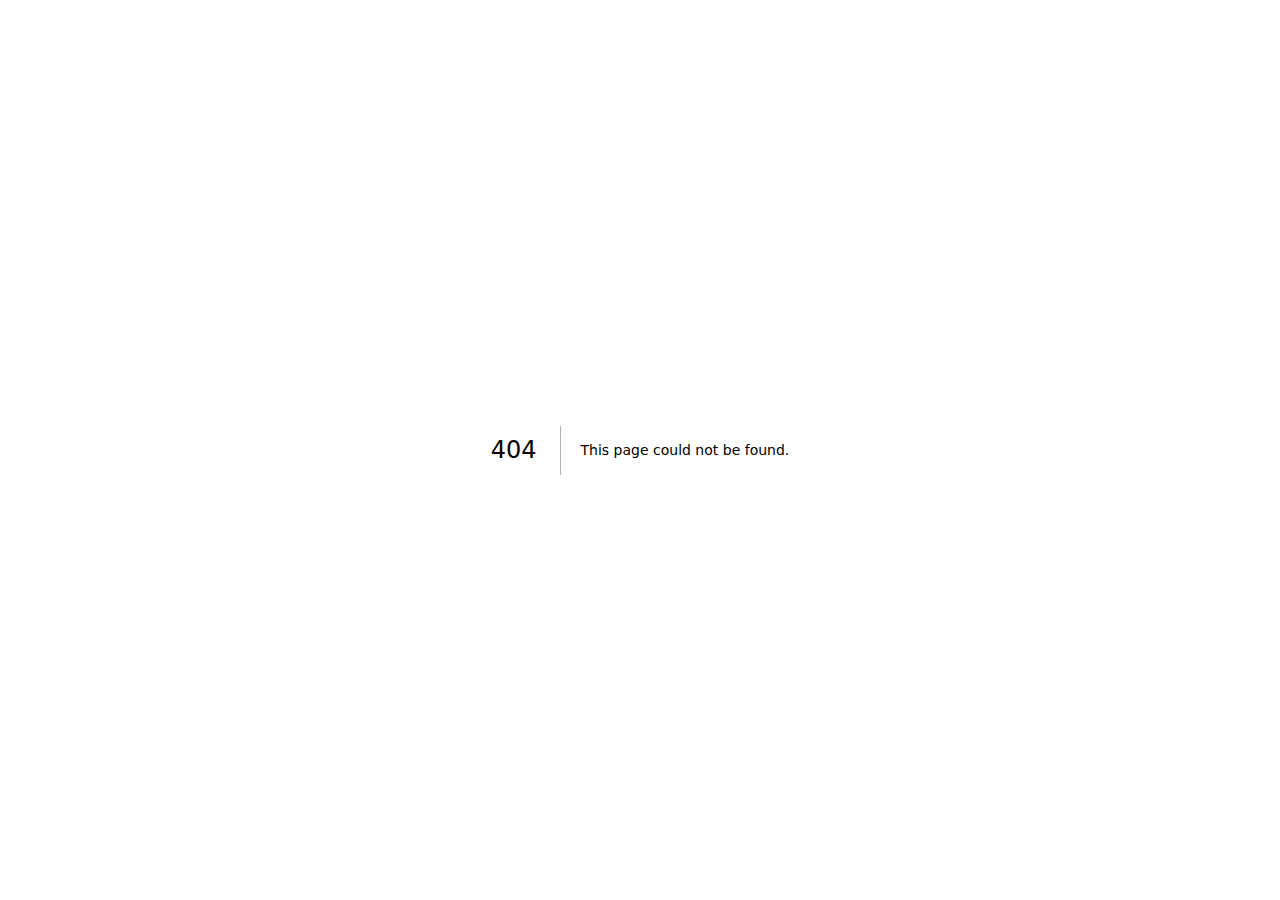
<file: _not-found.html>
<!DOCTYPE html><!--rOb0LxAvZAPVgZt_UvM7a--><html lang="en"><head><meta charSet="utf-8"/><meta name="viewport" content="width=device-width, initial-scale=1"/><link rel="stylesheet" href="/_next/static/chunks/e2a9dd54e64ddb28.css" data-precedence="next"/><link rel="preload" as="script" fetchPriority="low" href="/_next/static/chunks/5bcee453cc4bce6d.js"/><script src="/_next/static/chunks/82abf2d65f5428ae.js" async=""></script><script src="/_next/static/chunks/f2f58a7e93290fbb.js" async=""></script><script src="/_next/static/chunks/045e59273b8f7eaf.js" async=""></script><script src="/_next/static/chunks/turbopack-d401ba778744c7a8.js" async=""></script><script src="/_next/static/chunks/ff1a16fafef87110.js" async=""></script><script src="/_next/static/chunks/d2be314c3ece3fbe.js" async=""></script><meta name="robots" content="noindex"/><meta name="next-size-adjust" content=""/><title>404: This page could not be found.</title><title>UWB Robotics</title><meta name="description" content="UWB Robotics - official website"/><link rel="icon" href="/favicon.ico?favicon.e653a827.ico" sizes="32x32" type="image/x-icon"/><link rel="icon" href="/favicon.ico"/><script src="/_next/static/chunks/a6dad97d9634a72d.js" noModule=""></script></head><body class="geist_a71539c9-module__T19VSG__variable geist_mono_8d43a2aa-module__8Li5zG__variable antialiased"><div hidden=""><!--$--><!--/$--></div><div style="font-family:system-ui,&quot;Segoe UI&quot;,Roboto,Helvetica,Arial,sans-serif,&quot;Apple Color Emoji&quot;,&quot;Segoe UI Emoji&quot;;height:100vh;text-align:center;display:flex;flex-direction:column;align-items:center;justify-content:center"><div><style>body{color:#000;background:#fff;margin:0}.next-error-h1{border-right:1px solid rgba(0,0,0,.3)}@media (prefers-color-scheme:dark){body{color:#fff;background:#000}.next-error-h1{border-right:1px solid rgba(255,255,255,.3)}}</style><h1 class="next-error-h1" style="display:inline-block;margin:0 20px 0 0;padding:0 23px 0 0;font-size:24px;font-weight:500;vertical-align:top;line-height:49px">404</h1><div style="display:inline-block"><h2 style="font-size:14px;font-weight:400;line-height:49px;margin:0">This page could not be found.</h2></div></div></div><!--$--><!--/$--><script src="/_next/static/chunks/5bcee453cc4bce6d.js" id="_R_" async=""></script><script>(self.__next_f=self.__next_f||[]).push([0])</script><script>self.__next_f.push([1,"1:\"$Sreact.fragment\"\n2:I[39756,[\"/_next/static/chunks/ff1a16fafef87110.js\",\"/_next/static/chunks/d2be314c3ece3fbe.js\"],\"default\"]\n3:I[37457,[\"/_next/static/chunks/ff1a16fafef87110.js\",\"/_next/static/chunks/d2be314c3ece3fbe.js\"],\"default\"]\n4:I[97367,[\"/_next/static/chunks/ff1a16fafef87110.js\",\"/_next/static/chunks/d2be314c3ece3fbe.js\"],\"OutletBoundary\"]\n5:\"$Sreact.suspense\"\n7:I[97367,[\"/_next/static/chunks/ff1a16fafef87110.js\",\"/_next/static/chunks/d2be314c3ece3fbe.js\"],\"ViewportBoundary\"]\n9:I[97367,[\"/_next/static/chunks/ff1a16fafef87110.js\",\"/_next/static/chunks/d2be314c3ece3fbe.js\"],\"MetadataBoundary\"]\nb:I[68027,[\"/_next/static/chunks/ff1a16fafef87110.js\",\"/_next/static/chunks/d2be314c3ece3fbe.js\"],\"default\"]\n:HL[\"/_next/static/chunks/e2a9dd54e64ddb28.css\",\"style\"]\n"])</script><script>self.__next_f.push([1,"0:{\"P\":null,\"b\":\"rOb0LxAvZAPVgZt-UvM7a\",\"c\":[\"\",\"_not-found\"],\"q\":\"\",\"i\":false,\"f\":[[[\"\",{\"children\":[\"/_not-found\",{\"children\":[\"__PAGE__\",{}]}]},\"$undefined\",\"$undefined\",true],[[\"$\",\"$1\",\"c\",{\"children\":[[[\"$\",\"link\",\"0\",{\"rel\":\"stylesheet\",\"href\":\"/_next/static/chunks/e2a9dd54e64ddb28.css\",\"precedence\":\"next\",\"crossOrigin\":\"$undefined\",\"nonce\":\"$undefined\"}]],[\"$\",\"html\",null,{\"lang\":\"en\",\"children\":[\"$\",\"body\",null,{\"className\":\"geist_a71539c9-module__T19VSG__variable geist_mono_8d43a2aa-module__8Li5zG__variable antialiased\",\"children\":[\"$\",\"$L2\",null,{\"parallelRouterKey\":\"children\",\"error\":\"$undefined\",\"errorStyles\":\"$undefined\",\"errorScripts\":\"$undefined\",\"template\":[\"$\",\"$L3\",null,{}],\"templateStyles\":\"$undefined\",\"templateScripts\":\"$undefined\",\"notFound\":[[[\"$\",\"title\",null,{\"children\":\"404: This page could not be found.\"}],[\"$\",\"div\",null,{\"style\":{\"fontFamily\":\"system-ui,\\\"Segoe UI\\\",Roboto,Helvetica,Arial,sans-serif,\\\"Apple Color Emoji\\\",\\\"Segoe UI Emoji\\\"\",\"height\":\"100vh\",\"textAlign\":\"center\",\"display\":\"flex\",\"flexDirection\":\"column\",\"alignItems\":\"center\",\"justifyContent\":\"center\"},\"children\":[\"$\",\"div\",null,{\"children\":[[\"$\",\"style\",null,{\"dangerouslySetInnerHTML\":{\"__html\":\"body{color:#000;background:#fff;margin:0}.next-error-h1{border-right:1px solid rgba(0,0,0,.3)}@media (prefers-color-scheme:dark){body{color:#fff;background:#000}.next-error-h1{border-right:1px solid rgba(255,255,255,.3)}}\"}}],[\"$\",\"h1\",null,{\"className\":\"next-error-h1\",\"style\":{\"display\":\"inline-block\",\"margin\":\"0 20px 0 0\",\"padding\":\"0 23px 0 0\",\"fontSize\":24,\"fontWeight\":500,\"verticalAlign\":\"top\",\"lineHeight\":\"49px\"},\"children\":404}],[\"$\",\"div\",null,{\"style\":{\"display\":\"inline-block\"},\"children\":[\"$\",\"h2\",null,{\"style\":{\"fontSize\":14,\"fontWeight\":400,\"lineHeight\":\"49px\",\"margin\":0},\"children\":\"This page could not be found.\"}]}]]}]}]],[]],\"forbidden\":\"$undefined\",\"unauthorized\":\"$undefined\"}]}]}]]}],{\"children\":[[\"$\",\"$1\",\"c\",{\"children\":[null,[\"$\",\"$L2\",null,{\"parallelRouterKey\":\"children\",\"error\":\"$undefined\",\"errorStyles\":\"$undefined\",\"errorScripts\":\"$undefined\",\"template\":[\"$\",\"$L3\",null,{}],\"templateStyles\":\"$undefined\",\"templateScripts\":\"$undefined\",\"notFound\":\"$undefined\",\"forbidden\":\"$undefined\",\"unauthorized\":\"$undefined\"}]]}],{\"children\":[[\"$\",\"$1\",\"c\",{\"children\":[[[\"$\",\"title\",null,{\"children\":\"404: This page could not be found.\"}],[\"$\",\"div\",null,{\"style\":\"$0:f:0:1:0:props:children:1:props:children:props:children:props:notFound:0:1:props:style\",\"children\":[\"$\",\"div\",null,{\"children\":[[\"$\",\"style\",null,{\"dangerouslySetInnerHTML\":{\"__html\":\"body{color:#000;background:#fff;margin:0}.next-error-h1{border-right:1px solid rgba(0,0,0,.3)}@media (prefers-color-scheme:dark){body{color:#fff;background:#000}.next-error-h1{border-right:1px solid rgba(255,255,255,.3)}}\"}}],[\"$\",\"h1\",null,{\"className\":\"next-error-h1\",\"style\":\"$0:f:0:1:0:props:children:1:props:children:props:children:props:notFound:0:1:props:children:props:children:1:props:style\",\"children\":404}],[\"$\",\"div\",null,{\"style\":\"$0:f:0:1:0:props:children:1:props:children:props:children:props:notFound:0:1:props:children:props:children:2:props:style\",\"children\":[\"$\",\"h2\",null,{\"style\":\"$0:f:0:1:0:props:children:1:props:children:props:children:props:notFound:0:1:props:children:props:children:2:props:children:props:style\",\"children\":\"This page could not be found.\"}]}]]}]}]],null,[\"$\",\"$L4\",null,{\"children\":[\"$\",\"$5\",null,{\"name\":\"Next.MetadataOutlet\",\"children\":\"$@6\"}]}]]}],{},null,false,false]},null,false,false]},null,false,false],[\"$\",\"$1\",\"h\",{\"children\":[[\"$\",\"meta\",null,{\"name\":\"robots\",\"content\":\"noindex\"}],[\"$\",\"$L7\",null,{\"children\":\"$L8\"}],[\"$\",\"div\",null,{\"hidden\":true,\"children\":[\"$\",\"$L9\",null,{\"children\":[\"$\",\"$5\",null,{\"name\":\"Next.Metadata\",\"children\":\"$La\"}]}]}],[\"$\",\"meta\",null,{\"name\":\"next-size-adjust\",\"content\":\"\"}]]}],false]],\"m\":\"$undefined\",\"G\":[\"$b\",\"$undefined\"],\"S\":true}\n"])</script><script>self.__next_f.push([1,"8:[[\"$\",\"meta\",\"0\",{\"charSet\":\"utf-8\"}],[\"$\",\"meta\",\"1\",{\"name\":\"viewport\",\"content\":\"width=device-width, initial-scale=1\"}]]\n"])</script><script>self.__next_f.push([1,"c:I[27201,[\"/_next/static/chunks/ff1a16fafef87110.js\",\"/_next/static/chunks/d2be314c3ece3fbe.js\"],\"IconMark\"]\n6:null\na:[[\"$\",\"title\",\"0\",{\"children\":\"UWB Robotics\"}],[\"$\",\"meta\",\"1\",{\"name\":\"description\",\"content\":\"UWB Robotics - official website\"}],[\"$\",\"link\",\"2\",{\"rel\":\"icon\",\"href\":\"/favicon.ico?favicon.e653a827.ico\",\"sizes\":\"32x32\",\"type\":\"image/x-icon\"}],[\"$\",\"link\",\"3\",{\"rel\":\"icon\",\"href\":\"/favicon.ico\"}],[\"$\",\"$Lc\",\"4\",{}]]\n"])</script></body></html>
</file>
<file: _next/static/chunks/e2a9dd54e64ddb28.css>
@font-face{font-family:Geist;font-style:normal;font-weight:100 900;font-display:swap;src:url(../media/8a480f0b521d4e75-s.8e0177b5.woff2)format("woff2");unicode-range:U+301,U+400-45F,U+490-491,U+4B0-4B1,U+2116}@font-face{font-family:Geist;font-style:normal;font-weight:100 900;font-display:swap;src:url(../media/7178b3e590c64307-s.b97b3418.woff2)format("woff2");unicode-range:U+100-2BA,U+2BD-2C5,U+2C7-2CC,U+2CE-2D7,U+2DD-2FF,U+304,U+308,U+329,U+1D00-1DBF,U+1E00-1E9F,U+1EF2-1EFF,U+2020,U+20A0-20AB,U+20AD-20C0,U+2113,U+2C60-2C7F,U+A720-A7FF}@font-face{font-family:Geist;font-style:normal;font-weight:100 900;font-display:swap;src:url(../media/caa3a2e1cccd8315-s.p.853070df.woff2)format("woff2");unicode-range:U+??,U+131,U+152-153,U+2BB-2BC,U+2C6,U+2DA,U+2DC,U+304,U+308,U+329,U+2000-206F,U+20AC,U+2122,U+2191,U+2193,U+2212,U+2215,U+FEFF,U+FFFD}@font-face{font-family:Geist Fallback;src:local(Arial);ascent-override:95.94%;descent-override:28.16%;line-gap-override:0.0%;size-adjust:104.76%}.geist_a71539c9-module__T19VSG__className{font-family:Geist,Geist Fallback;font-style:normal}.geist_a71539c9-module__T19VSG__variable{--font-geist-sans:"Geist","Geist Fallback"}
@font-face{font-family:Geist Mono;font-style:normal;font-weight:100 900;font-display:swap;src:url(../media/4fa387ec64143e14-s.c1fdd6c2.woff2)format("woff2");unicode-range:U+301,U+400-45F,U+490-491,U+4B0-4B1,U+2116}@font-face{font-family:Geist Mono;font-style:normal;font-weight:100 900;font-display:swap;src:url(../media/bbc41e54d2fcbd21-s.799d8ef8.woff2)format("woff2");unicode-range:U+100-2BA,U+2BD-2C5,U+2C7-2CC,U+2CE-2D7,U+2DD-2FF,U+304,U+308,U+329,U+1D00-1DBF,U+1E00-1E9F,U+1EF2-1EFF,U+2020,U+20A0-20AB,U+20AD-20C0,U+2113,U+2C60-2C7F,U+A720-A7FF}@font-face{font-family:Geist Mono;font-style:normal;font-weight:100 900;font-display:swap;src:url(../media/797e433ab948586e-s.p.dbea232f.woff2)format("woff2");unicode-range:U+??,U+131,U+152-153,U+2BB-2BC,U+2C6,U+2DA,U+2DC,U+304,U+308,U+329,U+2000-206F,U+20AC,U+2122,U+2191,U+2193,U+2212,U+2215,U+FEFF,U+FFFD}@font-face{font-family:Geist Mono Fallback;src:local(Arial);ascent-override:74.67%;descent-override:21.92%;line-gap-override:0.0%;size-adjust:134.59%}.geist_mono_8d43a2aa-module__8Li5zG__className{font-family:Geist Mono,Geist Mono Fallback;font-style:normal}.geist_mono_8d43a2aa-module__8Li5zG__variable{--font-geist-mono:"Geist Mono","Geist Mono Fallback"}
@layer properties{@supports (((-webkit-hyphens:none)) and (not (margin-trim:inline))) or ((-moz-orient:inline) and (not (color:rgb(from red r g b)))){*,:before,:after,::backdrop{--tw-translate-x:0;--tw-translate-y:0;--tw-translate-z:0;--tw-rotate-x:initial;--tw-rotate-y:initial;--tw-rotate-z:initial;--tw-skew-x:initial;--tw-skew-y:initial;--tw-space-y-reverse:0;--tw-space-x-reverse:0;--tw-border-style:solid;--tw-leading:initial;--tw-font-weight:initial;--tw-shadow:0 0 #0000;--tw-shadow-color:initial;--tw-shadow-alpha:100%;--tw-inset-shadow:0 0 #0000;--tw-inset-shadow-color:initial;--tw-inset-shadow-alpha:100%;--tw-ring-color:initial;--tw-ring-shadow:0 0 #0000;--tw-inset-ring-color:initial;--tw-inset-ring-shadow:0 0 #0000;--tw-ring-inset:initial;--tw-ring-offset-width:0px;--tw-ring-offset-color:#fff;--tw-ring-offset-shadow:0 0 #0000;--tw-outline-style:solid;--tw-duration:initial;--tw-ease:initial;--tw-animation-delay:0s;--tw-animation-direction:normal;--tw-animation-duration:initial;--tw-animation-fill-mode:none;--tw-animation-iteration-count:1;--tw-enter-blur:0;--tw-enter-opacity:1;--tw-enter-rotate:0;--tw-enter-scale:1;--tw-enter-translate-x:0;--tw-enter-translate-y:0;--tw-exit-blur:0;--tw-exit-opacity:1;--tw-exit-rotate:0;--tw-exit-scale:1;--tw-exit-translate-x:0;--tw-exit-translate-y:0}}}@layer theme{:root,:host{--color-blue-50:#eff6ff;--color-blue-300:#90c5ff;--color-blue-400:#54a2ff;--color-blue-600:#155dfc;--color-blue-700:#1447e6;--color-blue-800:#193cb8;--color-blue-950:#162456;--color-indigo-400:#7d87ff;--color-indigo-500:#625fff;--color-indigo-600:#4f39f6;--color-pink-50:#fdf2f8;--color-pink-400:#fb64b6;--color-pink-600:#e30076;--color-pink-950:#510424;--color-gray-50:#f9fafb;--color-gray-100:#f3f4f6;--color-gray-200:#e5e7eb;--color-gray-300:#d1d5dc;--color-gray-500:#6a7282;--color-gray-600:#4a5565;--color-gray-700:#364153;--color-gray-800:#1e2939;--color-gray-900:#101828;--color-black:#000;--color-white:#fff;--spacing:.25rem;--container-2xl:42rem;--container-5xl:64rem;--container-6xl:72rem;--container-7xl:80rem;--text-xs:.75rem;--text-xs--line-height:calc(1/.75);--text-sm:.875rem;--text-sm--line-height:calc(1.25/.875);--text-lg:1.125rem;--text-lg--line-height:calc(1.75/1.125);--text-xl:1.25rem;--text-xl--line-height:calc(1.75/1.25);--text-2xl:1.5rem;--text-2xl--line-height:calc(2/1.5);--text-3xl:1.875rem;--text-3xl--line-height:calc(2.25/1.875);--text-4xl:2.25rem;--text-4xl--line-height:calc(2.5/2.25);--text-5xl:3rem;--text-5xl--line-height:1;--text-6xl:3.75rem;--text-6xl--line-height:1;--font-weight-medium:500;--font-weight-semibold:600;--font-weight-bold:700;--font-weight-extrabold:800;--leading-tight:1.25;--radius-2xl:1rem;--ease-out:cubic-bezier(0,0,.2,1);--ease-in-out:cubic-bezier(.4,0,.2,1);--animate-spin:spin 1s linear infinite;--default-transition-duration:.15s;--default-transition-timing-function:cubic-bezier(.4,0,.2,1);--default-font-family:var(--font-geist-sans);--default-mono-font-family:var(--font-geist-mono)}@supports (color:lab(0% 0 0)){:root,:host{--color-blue-50:lab(96.492% -1.14644 -5.11479);--color-blue-300:lab(77.5052% -6.4629 -36.42);--color-blue-400:lab(65.0361% -1.42065 -56.9802);--color-blue-600:lab(44.0605% 29.0279 -86.0352);--color-blue-700:lab(36.9089% 35.0961 -85.6872);--color-blue-800:lab(30.2514% 27.7853 -70.2699);--color-blue-950:lab(15.6723% 8.86232 -32.2945);--color-indigo-400:lab(59.866% 22.4834 -64.4485);--color-indigo-500:lab(48.295% 38.3129 -81.9673);--color-indigo-600:lab(38.4009% 52.6132 -92.3857);--color-pink-50:lab(96.4459% 4.53997 -1.49434);--color-pink-400:lab(64.5597% 64.3615 -12.7988);--color-pink-600:lab(49.5493% 79.8381 2.31768);--color-pink-950:lab(15.6116% 35.2166 3.53979);--color-gray-50:lab(98.2596% -.247031 -.706708);--color-gray-100:lab(96.1596% -.0823438 -1.13575);--color-gray-200:lab(91.6229% -.159115 -2.26791);--color-gray-300:lab(85.1236% -.612259 -3.7138);--color-gray-500:lab(47.7841% -.393182 -10.0268);--color-gray-600:lab(35.6337% -1.58697 -10.8425);--color-gray-700:lab(27.1134% -.956401 -12.3224);--color-gray-800:lab(16.1051% -1.18239 -11.7533);--color-gray-900:lab(8.11897% .811279 -12.254)}}}@layer base{*,:after,:before,::backdrop{box-sizing:border-box;border:0 solid;margin:0;padding:0}::file-selector-button{box-sizing:border-box;border:0 solid;margin:0;padding:0}html,:host{-webkit-text-size-adjust:100%;tab-size:4;line-height:1.5;font-family:var(--default-font-family,ui-sans-serif,system-ui,sans-serif,"Apple Color Emoji","Segoe UI Emoji","Segoe UI Symbol","Noto Color Emoji");font-feature-settings:var(--default-font-feature-settings,normal);font-variation-settings:var(--default-font-variation-settings,normal);-webkit-tap-highlight-color:transparent}hr{height:0;color:inherit;border-top-width:1px}abbr:where([title]){-webkit-text-decoration:underline dotted;text-decoration:underline dotted}h1,h2,h3,h4,h5,h6{font-size:inherit;font-weight:inherit}a{color:inherit;-webkit-text-decoration:inherit;-webkit-text-decoration:inherit;-webkit-text-decoration:inherit;-webkit-text-decoration:inherit;text-decoration:inherit}b,strong{font-weight:bolder}code,kbd,samp,pre{font-family:var(--default-mono-font-family,ui-monospace,SFMono-Regular,Menlo,Monaco,Consolas,"Liberation Mono","Courier New",monospace);font-feature-settings:var(--default-mono-font-feature-settings,normal);font-variation-settings:var(--default-mono-font-variation-settings,normal);font-size:1em}small{font-size:80%}sub,sup{vertical-align:baseline;font-size:75%;line-height:0;position:relative}sub{bottom:-.25em}sup{top:-.5em}table{text-indent:0;border-color:inherit;border-collapse:collapse}:-moz-focusring{outline:auto}progress{vertical-align:baseline}summary{display:list-item}ol,ul,menu{list-style:none}img,svg,video,canvas,audio,iframe,embed,object{vertical-align:middle;display:block}img,video{max-width:100%;height:auto}button,input,select,optgroup,textarea{font:inherit;font-feature-settings:inherit;font-variation-settings:inherit;letter-spacing:inherit;color:inherit;opacity:1;background-color:#0000;border-radius:0}::file-selector-button{font:inherit;font-feature-settings:inherit;font-variation-settings:inherit;letter-spacing:inherit;color:inherit;opacity:1;background-color:#0000;border-radius:0}:where(select:is([multiple],[size])) optgroup{font-weight:bolder}:where(select:is([multiple],[size])) optgroup option{padding-inline-start:20px}::file-selector-button{margin-inline-end:4px}::placeholder{opacity:1}@supports (not ((-webkit-appearance:-apple-pay-button))) or (contain-intrinsic-size:1px){::placeholder{color:currentColor}@supports (color:color-mix(in lab, red, red)){::placeholder{color:color-mix(in oklab,currentcolor 50%,transparent)}}}textarea{resize:vertical}::-webkit-search-decoration{-webkit-appearance:none}::-webkit-date-and-time-value{min-height:1lh;text-align:inherit}::-webkit-datetime-edit{display:inline-flex}::-webkit-datetime-edit-fields-wrapper{padding:0}::-webkit-datetime-edit{padding-block:0}::-webkit-datetime-edit-year-field{padding-block:0}::-webkit-datetime-edit-month-field{padding-block:0}::-webkit-datetime-edit-day-field{padding-block:0}::-webkit-datetime-edit-hour-field{padding-block:0}::-webkit-datetime-edit-minute-field{padding-block:0}::-webkit-datetime-edit-second-field{padding-block:0}::-webkit-datetime-edit-millisecond-field{padding-block:0}::-webkit-datetime-edit-meridiem-field{padding-block:0}::-webkit-calendar-picker-indicator{line-height:1}:-moz-ui-invalid{box-shadow:none}button,input:where([type=button],[type=reset],[type=submit]){appearance:button}::file-selector-button{appearance:button}::-webkit-inner-spin-button{height:auto}::-webkit-outer-spin-button{height:auto}[hidden]:where(:not([hidden=until-found])){display:none!important}*{border-color:var(--border);outline-color:var(--ring)}@supports (color:color-mix(in lab, red, red)){*{outline-color:color-mix(in oklab,var(--ring)50%,transparent)}}body{background-color:var(--background);color:var(--foreground)}}@layer components;@layer utilities{.\@container\/card-header{container:card-header/inline-size}.pointer-events-none{pointer-events:none}.sr-only{clip-path:inset(50%);white-space:nowrap;border-width:0;width:1px;height:1px;margin:-1px;padding:0;position:absolute;overflow:hidden}.absolute{position:absolute}.fixed{position:fixed}.relative{position:relative}.inset-0{inset:calc(var(--spacing)*0)}.-top-12{top:calc(var(--spacing)*-12)}.top-0{top:calc(var(--spacing)*0)}.top-1\/2{top:50%}.-right-12{right:calc(var(--spacing)*-12)}.-bottom-12{bottom:calc(var(--spacing)*-12)}.-left-12{left:calc(var(--spacing)*-12)}.left-0{left:calc(var(--spacing)*0)}.left-1\/2{left:50%}.z-10{z-index:10}.z-50{z-index:50}.col-start-2{grid-column-start:2}.row-span-2{grid-row:span 2/span 2}.row-start-1{grid-row-start:1}.mx-3{margin-inline:calc(var(--spacing)*3)}.mx-auto{margin-inline:auto}.-mt-4{margin-top:calc(var(--spacing)*-4)}.mt-2{margin-top:calc(var(--spacing)*2)}.mt-3{margin-top:calc(var(--spacing)*3)}.mt-4{margin-top:calc(var(--spacing)*4)}.mt-12{margin-top:calc(var(--spacing)*12)}.mt-20{margin-top:calc(var(--spacing)*20)}.mt-24{margin-top:calc(var(--spacing)*24)}.mr-1{margin-right:calc(var(--spacing)*1)}.mb-4{margin-bottom:calc(var(--spacing)*4)}.mb-6{margin-bottom:calc(var(--spacing)*6)}.mb-8{margin-bottom:calc(var(--spacing)*8)}.mb-10{margin-bottom:calc(var(--spacing)*10)}.mb-12{margin-bottom:calc(var(--spacing)*12)}.-ml-4{margin-left:calc(var(--spacing)*-4)}.block{display:block}.contents{display:contents}.flex{display:flex}.grid{display:grid}.hidden{display:none}.inline{display:inline}.inline-block{display:inline-block}.inline-flex{display:inline-flex}.size-4{width:calc(var(--spacing)*4);height:calc(var(--spacing)*4)}.size-8{width:calc(var(--spacing)*8);height:calc(var(--spacing)*8)}.size-9{width:calc(var(--spacing)*9);height:calc(var(--spacing)*9)}.h-4{height:calc(var(--spacing)*4)}.h-6{height:calc(var(--spacing)*6)}.h-8{height:calc(var(--spacing)*8)}.h-9{height:calc(var(--spacing)*9)}.h-10{height:calc(var(--spacing)*10)}.h-12{height:calc(var(--spacing)*12)}.h-16{height:calc(var(--spacing)*16)}.h-20{height:calc(var(--spacing)*20)}.h-24{height:calc(var(--spacing)*24)}.h-80{height:calc(var(--spacing)*80)}.h-\[1\.15rem\]{height:1.15rem}.h-\[calc\(100\%-1px\)\]{height:calc(100% - 1px)}.h-full{height:100%}.max-h-20{max-height:calc(var(--spacing)*20)}.min-h-screen{min-height:100vh}.w-4{width:calc(var(--spacing)*4)}.w-6{width:calc(var(--spacing)*6)}.w-8{width:calc(var(--spacing)*8)}.w-12{width:calc(var(--spacing)*12)}.w-auto{width:auto}.w-fit{width:fit-content}.w-full{width:100%}.max-w-2xl{max-width:var(--container-2xl)}.max-w-5xl{max-width:var(--container-5xl)}.max-w-6xl{max-width:var(--container-6xl)}.max-w-7xl{max-width:var(--container-7xl)}.min-w-0{min-width:calc(var(--spacing)*0)}.flex-1{flex:1}.shrink-0{flex-shrink:0}.grow-0{flex-grow:0}.basis-full{flex-basis:100%}.-translate-x-1\/2{--tw-translate-x:calc(calc(1/2*100%)*-1);translate:var(--tw-translate-x)var(--tw-translate-y)}.-translate-y-1\/2{--tw-translate-y:calc(calc(1/2*100%)*-1);translate:var(--tw-translate-x)var(--tw-translate-y)}.translate-y-0{--tw-translate-y:calc(var(--spacing)*0);translate:var(--tw-translate-x)var(--tw-translate-y)}.rotate-90{rotate:90deg}.transform{transform:var(--tw-rotate-x,)var(--tw-rotate-y,)var(--tw-rotate-z,)var(--tw-skew-x,)var(--tw-skew-y,)}.animate-spin{animation:var(--animate-spin)}.scroll-mt-24{scroll-margin-top:calc(var(--spacing)*24)}.scroll-mt-48{scroll-margin-top:calc(var(--spacing)*48)}.auto-rows-min{grid-auto-rows:min-content}.grid-cols-1{grid-template-columns:repeat(1,minmax(0,1fr))}.grid-cols-2{grid-template-columns:repeat(2,minmax(0,1fr))}.grid-rows-\[auto_auto\]{grid-template-rows:auto auto}.flex-col{flex-direction:column}.flex-col-reverse{flex-direction:column-reverse}.items-center{align-items:center}.items-start{align-items:flex-start}.justify-between{justify-content:space-between}.justify-center{justify-content:center}.gap-1{gap:calc(var(--spacing)*1)}.gap-1\.5{gap:calc(var(--spacing)*1.5)}.gap-2{gap:calc(var(--spacing)*2)}.gap-6{gap:calc(var(--spacing)*6)}.gap-8{gap:calc(var(--spacing)*8)}:where(.space-y-6>:not(:last-child)){--tw-space-y-reverse:0;margin-block-start:calc(calc(var(--spacing)*6)*var(--tw-space-y-reverse));margin-block-end:calc(calc(var(--spacing)*6)*calc(1 - var(--tw-space-y-reverse)))}:where(.space-x-6>:not(:last-child)){--tw-space-x-reverse:0;margin-inline-start:calc(calc(var(--spacing)*6)*var(--tw-space-x-reverse));margin-inline-end:calc(calc(var(--spacing)*6)*calc(1 - var(--tw-space-x-reverse)))}.self-start{align-self:flex-start}.justify-self-end{justify-self:flex-end}.overflow-hidden{overflow:hidden}.rounded{border-radius:.25rem}.rounded-2xl{border-radius:var(--radius-2xl)}.rounded-full{border-radius:3.40282e38px}.rounded-lg{border-radius:var(--radius)}.rounded-md{border-radius:calc(var(--radius) - 2px)}.rounded-xl{border-radius:calc(var(--radius) + 4px)}.border{border-style:var(--tw-border-style);border-width:1px}.border-4{border-style:var(--tw-border-style);border-width:4px}.border-t{border-top-style:var(--tw-border-style);border-top-width:1px}.border-l{border-left-style:var(--tw-border-style);border-left-width:1px}.border-gray-300{border-color:var(--color-gray-300)}.border-indigo-600{border-color:var(--color-indigo-600)}.border-transparent{border-color:#0000}.border-t-transparent{border-top-color:#0000}.bg-background{background-color:var(--background)}.bg-black\/40{background-color:#0006}@supports (color:color-mix(in lab, red, red)){.bg-black\/40{background-color:color-mix(in oklab,var(--color-black)40%,transparent)}}.bg-blue-50{background-color:var(--color-blue-50)}.bg-blue-300{background-color:var(--color-blue-300)}.bg-blue-600{background-color:var(--color-blue-600)}.bg-blue-700{background-color:var(--color-blue-700)}.bg-border{background-color:var(--border)}.bg-card{background-color:var(--card)}.bg-destructive{background-color:var(--destructive)}.bg-gray-50{background-color:var(--color-gray-50)}.bg-gray-100{background-color:var(--color-gray-100)}.bg-gray-200{background-color:var(--color-gray-200)}.bg-indigo-600{background-color:var(--color-indigo-600)}.bg-muted{background-color:var(--muted)}.bg-pink-50{background-color:var(--color-pink-50)}.bg-primary{background-color:var(--primary)}.bg-secondary{background-color:var(--secondary)}.bg-white{background-color:var(--color-white)}.bg-cover{background-size:cover}.bg-center{background-position:50%}.object-contain{object-fit:contain}.object-cover{object-fit:cover}.object-center{object-position:center}.p-0{padding:calc(var(--spacing)*0)}.p-1{padding:calc(var(--spacing)*1)}.p-3{padding:calc(var(--spacing)*3)}.p-4{padding:calc(var(--spacing)*4)}.p-6{padding:calc(var(--spacing)*6)}.p-8{padding:calc(var(--spacing)*8)}.p-\[3px\]{padding:3px}.px-2{padding-inline:calc(var(--spacing)*2)}.px-3{padding-inline:calc(var(--spacing)*3)}.px-4{padding-inline:calc(var(--spacing)*4)}.px-6{padding-inline:calc(var(--spacing)*6)}.px-8{padding-inline:calc(var(--spacing)*8)}.px-10{padding-inline:calc(var(--spacing)*10)}.py-0\.5{padding-block:calc(var(--spacing)*.5)}.py-1{padding-block:calc(var(--spacing)*1)}.py-2{padding-block:calc(var(--spacing)*2)}.py-4{padding-block:calc(var(--spacing)*4)}.py-6{padding-block:calc(var(--spacing)*6)}.py-7{padding-block:calc(var(--spacing)*7)}.py-12{padding-block:calc(var(--spacing)*12)}.py-16{padding-block:calc(var(--spacing)*16)}.py-20{padding-block:calc(var(--spacing)*20)}.py-24{padding-block:calc(var(--spacing)*24)}.pt-4{padding-top:calc(var(--spacing)*4)}.pl-4{padding-left:calc(var(--spacing)*4)}.text-center{text-align:center}.text-2xl{font-size:var(--text-2xl);line-height:var(--tw-leading,var(--text-2xl--line-height))}.text-3xl{font-size:var(--text-3xl);line-height:var(--tw-leading,var(--text-3xl--line-height))}.text-4xl{font-size:var(--text-4xl);line-height:var(--tw-leading,var(--text-4xl--line-height))}.text-lg{font-size:var(--text-lg);line-height:var(--tw-leading,var(--text-lg--line-height))}.text-sm{font-size:var(--text-sm);line-height:var(--tw-leading,var(--text-sm--line-height))}.text-xl{font-size:var(--text-xl);line-height:var(--tw-leading,var(--text-xl--line-height))}.text-xs{font-size:var(--text-xs);line-height:var(--tw-leading,var(--text-xs--line-height))}.leading-none{--tw-leading:1;line-height:1}.leading-tight{--tw-leading:var(--leading-tight);line-height:var(--leading-tight)}.font-bold{--tw-font-weight:var(--font-weight-bold);font-weight:var(--font-weight-bold)}.font-extrabold{--tw-font-weight:var(--font-weight-extrabold);font-weight:var(--font-weight-extrabold)}.font-medium{--tw-font-weight:var(--font-weight-medium);font-weight:var(--font-weight-medium)}.font-semibold{--tw-font-weight:var(--font-weight-semibold);font-weight:var(--font-weight-semibold)}.whitespace-nowrap{white-space:nowrap}.text-blue-600{color:var(--color-blue-600)}.text-blue-700{color:var(--color-blue-700)}.text-card-foreground{color:var(--card-foreground)}.text-foreground{color:var(--foreground)}.text-gray-500{color:var(--color-gray-500)}.text-gray-600{color:var(--color-gray-600)}.text-gray-700{color:var(--color-gray-700)}.text-gray-900{color:var(--color-gray-900)}.text-muted-foreground{color:var(--muted-foreground)}.text-pink-600{color:var(--color-pink-600)}.text-primary{color:var(--primary)}.text-primary-foreground{color:var(--primary-foreground)}.text-secondary-foreground{color:var(--secondary-foreground)}.text-white{color:var(--color-white)}.underline-offset-4{text-underline-offset:4px}.antialiased{-webkit-font-smoothing:antialiased;-moz-osx-font-smoothing:grayscale}.opacity-0{opacity:0}.opacity-100{opacity:1}.shadow{--tw-shadow:0 1px 3px 0 var(--tw-shadow-color,#0000001a),0 1px 2px -1px var(--tw-shadow-color,#0000001a);box-shadow:var(--tw-inset-shadow),var(--tw-inset-ring-shadow),var(--tw-ring-offset-shadow),var(--tw-ring-shadow),var(--tw-shadow)}.shadow-lg{--tw-shadow:0 10px 15px -3px var(--tw-shadow-color,#0000001a),0 4px 6px -4px var(--tw-shadow-color,#0000001a);box-shadow:var(--tw-inset-shadow),var(--tw-inset-ring-shadow),var(--tw-ring-offset-shadow),var(--tw-ring-shadow),var(--tw-shadow)}.shadow-md{--tw-shadow:0 4px 6px -1px var(--tw-shadow-color,#0000001a),0 2px 4px -2px var(--tw-shadow-color,#0000001a);box-shadow:var(--tw-inset-shadow),var(--tw-inset-ring-shadow),var(--tw-ring-offset-shadow),var(--tw-ring-shadow),var(--tw-shadow)}.shadow-sm{--tw-shadow:0 1px 3px 0 var(--tw-shadow-color,#0000001a),0 1px 2px -1px var(--tw-shadow-color,#0000001a);box-shadow:var(--tw-inset-shadow),var(--tw-inset-ring-shadow),var(--tw-ring-offset-shadow),var(--tw-ring-shadow),var(--tw-shadow)}.shadow-xs{--tw-shadow:0 1px 2px 0 var(--tw-shadow-color,#0000000d);box-shadow:var(--tw-inset-shadow),var(--tw-inset-ring-shadow),var(--tw-ring-offset-shadow),var(--tw-ring-shadow),var(--tw-shadow)}.ring-0{--tw-ring-shadow:var(--tw-ring-inset,)0 0 0 calc(0px + var(--tw-ring-offset-width))var(--tw-ring-color,currentcolor);box-shadow:var(--tw-inset-shadow),var(--tw-inset-ring-shadow),var(--tw-ring-offset-shadow),var(--tw-ring-shadow),var(--tw-shadow)}.outline{outline-style:var(--tw-outline-style);outline-width:1px}.transition{transition-property:color,background-color,border-color,outline-color,text-decoration-color,fill,stroke,--tw-gradient-from,--tw-gradient-via,--tw-gradient-to,opacity,box-shadow,transform,translate,scale,rotate,filter,-webkit-backdrop-filter,backdrop-filter,display,content-visibility,overlay,pointer-events;transition-timing-function:var(--tw-ease,var(--default-transition-timing-function));transition-duration:var(--tw-duration,var(--default-transition-duration))}.transition-\[color\,box-shadow\]{transition-property:color,box-shadow;transition-timing-function:var(--tw-ease,var(--default-transition-timing-function));transition-duration:var(--tw-duration,var(--default-transition-duration))}.transition-all{transition-property:all;transition-timing-function:var(--tw-ease,var(--default-transition-timing-function));transition-duration:var(--tw-duration,var(--default-transition-duration))}.transition-colors{transition-property:color,background-color,border-color,outline-color,text-decoration-color,fill,stroke,--tw-gradient-from,--tw-gradient-via,--tw-gradient-to;transition-timing-function:var(--tw-ease,var(--default-transition-timing-function));transition-duration:var(--tw-duration,var(--default-transition-duration))}.transition-opacity{transition-property:opacity;transition-timing-function:var(--tw-ease,var(--default-transition-timing-function));transition-duration:var(--tw-duration,var(--default-transition-duration))}.transition-transform{transition-property:transform,translate,scale,rotate;transition-timing-function:var(--tw-ease,var(--default-transition-timing-function));transition-duration:var(--tw-duration,var(--default-transition-duration))}.duration-300{--tw-duration:.3s;transition-duration:.3s}.duration-500{--tw-duration:.5s;transition-duration:.5s}.duration-1000{--tw-duration:1s;transition-duration:1s}.ease-in-out{--tw-ease:var(--ease-in-out);transition-timing-function:var(--ease-in-out)}.ease-out{--tw-ease:var(--ease-out);transition-timing-function:var(--ease-out)}.outline-none{--tw-outline-style:none;outline-style:none}@media (hover:hover){.group-hover\:bg-black\/60:is(:where(.group):hover *){background-color:#0009}@supports (color:color-mix(in lab, red, red)){.group-hover\:bg-black\/60:is(:where(.group):hover *){background-color:color-mix(in oklab,var(--color-black)60%,transparent)}}.group-hover\:opacity-100:is(:where(.group):hover *){opacity:1}.hover\:-translate-y-1:hover{--tw-translate-y:calc(var(--spacing)*-1);translate:var(--tw-translate-x)var(--tw-translate-y)}.hover\:bg-accent:hover{background-color:var(--accent)}.hover\:bg-blue-400:hover{background-color:var(--color-blue-400)}.hover\:bg-blue-700:hover{background-color:var(--color-blue-700)}.hover\:bg-blue-800:hover{background-color:var(--color-blue-800)}.hover\:bg-destructive\/90:hover{background-color:var(--destructive)}@supports (color:color-mix(in lab, red, red)){.hover\:bg-destructive\/90:hover{background-color:color-mix(in oklab,var(--destructive)90%,transparent)}}.hover\:bg-indigo-500:hover{background-color:var(--color-indigo-500)}.hover\:bg-primary\/90:hover{background-color:var(--primary)}@supports (color:color-mix(in lab, red, red)){.hover\:bg-primary\/90:hover{background-color:color-mix(in oklab,var(--primary)90%,transparent)}}.hover\:bg-secondary\/80:hover{background-color:var(--secondary)}@supports (color:color-mix(in lab, red, red)){.hover\:bg-secondary\/80:hover{background-color:color-mix(in oklab,var(--secondary)80%,transparent)}}.hover\:text-accent-foreground:hover{color:var(--accent-foreground)}.hover\:text-blue-600:hover{color:var(--color-blue-600)}.hover\:text-blue-700:hover{color:var(--color-blue-700)}.hover\:text-gray-900:hover{color:var(--color-gray-900)}.hover\:text-indigo-600:hover{color:var(--color-indigo-600)}.hover\:text-pink-600:hover{color:var(--color-pink-600)}.hover\:underline:hover{text-decoration-line:underline}.hover\:shadow-lg:hover{--tw-shadow:0 10px 15px -3px var(--tw-shadow-color,#0000001a),0 4px 6px -4px var(--tw-shadow-color,#0000001a);box-shadow:var(--tw-inset-shadow),var(--tw-inset-ring-shadow),var(--tw-ring-offset-shadow),var(--tw-ring-shadow),var(--tw-shadow)}.hover\:shadow-md:hover{--tw-shadow:0 4px 6px -1px var(--tw-shadow-color,#0000001a),0 2px 4px -2px var(--tw-shadow-color,#0000001a);box-shadow:var(--tw-inset-shadow),var(--tw-inset-ring-shadow),var(--tw-ring-offset-shadow),var(--tw-ring-shadow),var(--tw-shadow)}.hover\:shadow-xl:hover{--tw-shadow:0 20px 25px -5px var(--tw-shadow-color,#0000001a),0 8px 10px -6px var(--tw-shadow-color,#0000001a);box-shadow:var(--tw-inset-shadow),var(--tw-inset-ring-shadow),var(--tw-ring-offset-shadow),var(--tw-ring-shadow),var(--tw-shadow)}}.focus-visible\:border-ring:focus-visible{border-color:var(--ring)}.focus-visible\:ring-\[3px\]:focus-visible{--tw-ring-shadow:var(--tw-ring-inset,)0 0 0 calc(3px + var(--tw-ring-offset-width))var(--tw-ring-color,currentcolor);box-shadow:var(--tw-inset-shadow),var(--tw-inset-ring-shadow),var(--tw-ring-offset-shadow),var(--tw-ring-shadow),var(--tw-shadow)}.focus-visible\:ring-destructive\/20:focus-visible{--tw-ring-color:var(--destructive)}@supports (color:color-mix(in lab, red, red)){.focus-visible\:ring-destructive\/20:focus-visible{--tw-ring-color:color-mix(in oklab,var(--destructive)20%,transparent)}}.focus-visible\:ring-ring\/50:focus-visible{--tw-ring-color:var(--ring)}@supports (color:color-mix(in lab, red, red)){.focus-visible\:ring-ring\/50:focus-visible{--tw-ring-color:color-mix(in oklab,var(--ring)50%,transparent)}}.focus-visible\:outline-1:focus-visible{outline-style:var(--tw-outline-style);outline-width:1px}.focus-visible\:outline-ring:focus-visible{outline-color:var(--ring)}.disabled\:pointer-events-none:disabled{pointer-events:none}.disabled\:cursor-not-allowed:disabled{cursor:not-allowed}.disabled\:opacity-50:disabled{opacity:.5}.has-data-\[slot\=card-action\]\:grid-cols-\[1fr_auto\]:has([data-slot=card-action]){grid-template-columns:1fr auto}.has-\[\>svg\]\:px-2\.5:has(>svg){padding-inline:calc(var(--spacing)*2.5)}.has-\[\>svg\]\:px-3:has(>svg){padding-inline:calc(var(--spacing)*3)}.has-\[\>svg\]\:px-4:has(>svg){padding-inline:calc(var(--spacing)*4)}.aria-invalid\:border-destructive[aria-invalid=true]{border-color:var(--destructive)}.aria-invalid\:ring-destructive\/20[aria-invalid=true]{--tw-ring-color:var(--destructive)}@supports (color:color-mix(in lab, red, red)){.aria-invalid\:ring-destructive\/20[aria-invalid=true]{--tw-ring-color:color-mix(in oklab,var(--destructive)20%,transparent)}}.data-\[orientation\=horizontal\]\:h-px[data-orientation=horizontal]{height:1px}.data-\[orientation\=horizontal\]\:w-full[data-orientation=horizontal]{width:100%}.data-\[orientation\=vertical\]\:h-full[data-orientation=vertical]{height:100%}.data-\[orientation\=vertical\]\:w-px[data-orientation=vertical]{width:1px}.data-\[state\=active\]\:bg-background[data-state=active]{background-color:var(--background)}.data-\[state\=active\]\:shadow-sm[data-state=active]{--tw-shadow:0 1px 3px 0 var(--tw-shadow-color,#0000001a),0 1px 2px -1px var(--tw-shadow-color,#0000001a);box-shadow:var(--tw-inset-shadow),var(--tw-inset-ring-shadow),var(--tw-ring-offset-shadow),var(--tw-ring-shadow),var(--tw-shadow)}.data-\[state\=checked\]\:translate-x-\[calc\(100\%-2px\)\][data-state=checked]{--tw-translate-x:calc(100% - 2px);translate:var(--tw-translate-x)var(--tw-translate-y)}.data-\[state\=checked\]\:bg-primary[data-state=checked]{background-color:var(--primary)}.data-\[state\=unchecked\]\:translate-x-0[data-state=unchecked]{--tw-translate-x:calc(var(--spacing)*0);translate:var(--tw-translate-x)var(--tw-translate-y)}.data-\[state\=unchecked\]\:bg-input[data-state=unchecked]{background-color:var(--input)}@media (min-width:40rem){.sm\:grid-cols-2{grid-template-columns:repeat(2,minmax(0,1fr))}.sm\:object-\[center_-200px\]{object-position:center -200px}.sm\:px-6{padding-inline:calc(var(--spacing)*6)}.sm\:px-8{padding-inline:calc(var(--spacing)*8)}.sm\:py-24{padding-block:calc(var(--spacing)*24)}.sm\:text-4xl{font-size:var(--text-4xl);line-height:var(--tw-leading,var(--text-4xl--line-height))}.sm\:text-5xl{font-size:var(--text-5xl);line-height:var(--tw-leading,var(--text-5xl--line-height))}.sm\:text-xl{font-size:var(--text-xl);line-height:var(--tw-leading,var(--text-xl--line-height))}}@media (min-width:48rem){.md\:mb-0{margin-bottom:calc(var(--spacing)*0)}.md\:flex{display:flex}.md\:h-96{height:calc(var(--spacing)*96)}.md\:h-\[500px\]{height:500px}.md\:w-1\/2{width:50%}.md\:grid-cols-3{grid-template-columns:repeat(3,minmax(0,1fr))}.md\:grid-cols-4{grid-template-columns:repeat(4,minmax(0,1fr))}.md\:flex-row{flex-direction:row}.md\:object-\[center_-400px\]{object-position:center -400px}.md\:p-12{padding:calc(var(--spacing)*12)}.md\:px-16{padding-inline:calc(var(--spacing)*16)}.md\:px-32{padding-inline:calc(var(--spacing)*32)}.md\:text-left{text-align:left}.md\:text-3xl{font-size:var(--text-3xl);line-height:var(--tw-leading,var(--text-3xl--line-height))}.md\:text-4xl{font-size:var(--text-4xl);line-height:var(--tw-leading,var(--text-4xl--line-height))}.md\:text-5xl{font-size:var(--text-5xl);line-height:var(--tw-leading,var(--text-5xl--line-height))}.md\:text-6xl{font-size:var(--text-6xl);line-height:var(--tw-leading,var(--text-6xl--line-height))}}@media (min-width:64rem){.lg\:grid-cols-4{grid-template-columns:repeat(4,minmax(0,1fr))}.lg\:px-8{padding-inline:calc(var(--spacing)*8)}}.dark\:border-gray-600:is(.dark *){border-color:var(--color-gray-600)}.dark\:border-input:is(.dark *){border-color:var(--input)}.dark\:bg-blue-950:is(.dark *){background-color:var(--color-blue-950)}.dark\:bg-destructive\/60:is(.dark *){background-color:var(--destructive)}@supports (color:color-mix(in lab, red, red)){.dark\:bg-destructive\/60:is(.dark *){background-color:color-mix(in oklab,var(--destructive)60%,transparent)}}.dark\:bg-gray-700:is(.dark *){background-color:var(--color-gray-700)}.dark\:bg-gray-800:is(.dark *){background-color:var(--color-gray-800)}.dark\:bg-gray-900:is(.dark *){background-color:var(--color-gray-900)}.dark\:bg-input\/30:is(.dark *){background-color:var(--input)}@supports (color:color-mix(in lab, red, red)){.dark\:bg-input\/30:is(.dark *){background-color:color-mix(in oklab,var(--input)30%,transparent)}}.dark\:bg-pink-950:is(.dark *){background-color:var(--color-pink-950)}.dark\:text-blue-400:is(.dark *){color:var(--color-blue-400)}.dark\:text-gray-100:is(.dark *){color:var(--color-gray-100)}.dark\:text-gray-300:is(.dark *){color:var(--color-gray-300)}.dark\:text-muted-foreground:is(.dark *){color:var(--muted-foreground)}.dark\:text-pink-400:is(.dark *){color:var(--color-pink-400)}.dark\:text-white:is(.dark *){color:var(--color-white)}@media (hover:hover){.dark\:hover\:bg-accent\/50:is(.dark *):hover{background-color:var(--accent)}@supports (color:color-mix(in lab, red, red)){.dark\:hover\:bg-accent\/50:is(.dark *):hover{background-color:color-mix(in oklab,var(--accent)50%,transparent)}}.dark\:hover\:bg-input\/50:is(.dark *):hover{background-color:var(--input)}@supports (color:color-mix(in lab, red, red)){.dark\:hover\:bg-input\/50:is(.dark *):hover{background-color:color-mix(in oklab,var(--input)50%,transparent)}}.dark\:hover\:text-blue-400:is(.dark *):hover{color:var(--color-blue-400)}.dark\:hover\:text-indigo-400:is(.dark *):hover{color:var(--color-indigo-400)}.dark\:hover\:text-pink-400:is(.dark *):hover{color:var(--color-pink-400)}.dark\:hover\:text-white:is(.dark *):hover{color:var(--color-white)}}.dark\:focus-visible\:ring-destructive\/40:is(.dark *):focus-visible{--tw-ring-color:var(--destructive)}@supports (color:color-mix(in lab, red, red)){.dark\:focus-visible\:ring-destructive\/40:is(.dark *):focus-visible{--tw-ring-color:color-mix(in oklab,var(--destructive)40%,transparent)}}.dark\:aria-invalid\:ring-destructive\/40:is(.dark *)[aria-invalid=true]{--tw-ring-color:var(--destructive)}@supports (color:color-mix(in lab, red, red)){.dark\:aria-invalid\:ring-destructive\/40:is(.dark *)[aria-invalid=true]{--tw-ring-color:color-mix(in oklab,var(--destructive)40%,transparent)}}.dark\:data-\[state\=active\]\:border-input:is(.dark *)[data-state=active]{border-color:var(--input)}.dark\:data-\[state\=active\]\:bg-input\/30:is(.dark *)[data-state=active]{background-color:var(--input)}@supports (color:color-mix(in lab, red, red)){.dark\:data-\[state\=active\]\:bg-input\/30:is(.dark *)[data-state=active]{background-color:color-mix(in oklab,var(--input)30%,transparent)}}.dark\:data-\[state\=active\]\:text-foreground:is(.dark *)[data-state=active]{color:var(--foreground)}.dark\:data-\[state\=checked\]\:bg-primary-foreground:is(.dark *)[data-state=checked]{background-color:var(--primary-foreground)}.dark\:data-\[state\=unchecked\]\:bg-foreground:is(.dark *)[data-state=unchecked]{background-color:var(--foreground)}.dark\:data-\[state\=unchecked\]\:bg-input\/80:is(.dark *)[data-state=unchecked]{background-color:var(--input)}@supports (color:color-mix(in lab, red, red)){.dark\:data-\[state\=unchecked\]\:bg-input\/80:is(.dark *)[data-state=unchecked]{background-color:color-mix(in oklab,var(--input)80%,transparent)}}.\[\&_svg\]\:pointer-events-none svg{pointer-events:none}.\[\&_svg\]\:shrink-0 svg{flex-shrink:0}.\[\&_svg\:not\(\[class\*\=\'size-\'\]\)\]\:size-4 svg:not([class*=size-]){width:calc(var(--spacing)*4);height:calc(var(--spacing)*4)}.\[\.border-b\]\:pb-6.border-b{padding-bottom:calc(var(--spacing)*6)}.\[\.border-t\]\:pt-6.border-t{padding-top:calc(var(--spacing)*6)}.\[\&\>svg\]\:pointer-events-none>svg{pointer-events:none}.\[\&\>svg\]\:size-3>svg{width:calc(var(--spacing)*3);height:calc(var(--spacing)*3)}@media (hover:hover){a.\[a\&\]\:hover\:bg-accent:hover{background-color:var(--accent)}a.\[a\&\]\:hover\:bg-destructive\/90:hover{background-color:var(--destructive)}@supports (color:color-mix(in lab, red, red)){a.\[a\&\]\:hover\:bg-destructive\/90:hover{background-color:color-mix(in oklab,var(--destructive)90%,transparent)}}a.\[a\&\]\:hover\:bg-primary\/90:hover{background-color:var(--primary)}@supports (color:color-mix(in lab, red, red)){a.\[a\&\]\:hover\:bg-primary\/90:hover{background-color:color-mix(in oklab,var(--primary)90%,transparent)}}a.\[a\&\]\:hover\:bg-secondary\/90:hover{background-color:var(--secondary)}@supports (color:color-mix(in lab, red, red)){a.\[a\&\]\:hover\:bg-secondary\/90:hover{background-color:color-mix(in oklab,var(--secondary)90%,transparent)}}a.\[a\&\]\:hover\:text-accent-foreground:hover{color:var(--accent-foreground)}}}@property --tw-animation-delay{syntax:"*";inherits:false;initial-value:0s}@property --tw-animation-direction{syntax:"*";inherits:false;initial-value:normal}@property --tw-animation-duration{syntax:"*";inherits:false}@property --tw-animation-fill-mode{syntax:"*";inherits:false;initial-value:none}@property --tw-animation-iteration-count{syntax:"*";inherits:false;initial-value:1}@property --tw-enter-blur{syntax:"*";inherits:false;initial-value:0}@property --tw-enter-opacity{syntax:"*";inherits:false;initial-value:1}@property --tw-enter-rotate{syntax:"*";inherits:false;initial-value:0}@property --tw-enter-scale{syntax:"*";inherits:false;initial-value:1}@property --tw-enter-translate-x{syntax:"*";inherits:false;initial-value:0}@property --tw-enter-translate-y{syntax:"*";inherits:false;initial-value:0}@property --tw-exit-blur{syntax:"*";inherits:false;initial-value:0}@property --tw-exit-opacity{syntax:"*";inherits:false;initial-value:1}@property --tw-exit-rotate{syntax:"*";inherits:false;initial-value:0}@property --tw-exit-scale{syntax:"*";inherits:false;initial-value:1}@property --tw-exit-translate-x{syntax:"*";inherits:false;initial-value:0}@property --tw-exit-translate-y{syntax:"*";inherits:false;initial-value:0}:root{--radius:.625rem;--background:#fff;--foreground:#0a0a0a;--card:#fff;--card-foreground:#0a0a0a;--popover:#fff;--popover-foreground:#0a0a0a;--primary:#171717;--primary-foreground:#fafafa;--secondary:#f5f5f5;--secondary-foreground:#171717;--muted:#f5f5f5;--muted-foreground:#737373;--accent:#f5f5f5;--accent-foreground:#171717;--destructive:#e40014;--border:#e5e5e5;--input:#e5e5e5;--ring:#a1a1a1;--chart-1:#f05100;--chart-2:#009588;--chart-3:#104e64;--chart-4:#fcbb00;--chart-5:#f99c00;--sidebar:#fafafa;--sidebar-foreground:#0a0a0a;--sidebar-primary:#171717;--sidebar-primary-foreground:#fafafa;--sidebar-accent:#f5f5f5;--sidebar-accent-foreground:#171717;--sidebar-border:#e5e5e5;--sidebar-ring:#a1a1a1}@supports (color:lab(0% 0 0)){:root{--background:lab(100% 0 0);--foreground:lab(2.75381% 0 0);--card:lab(100% 0 0);--card-foreground:lab(2.75381% 0 0);--popover:lab(100% 0 0);--popover-foreground:lab(2.75381% 0 0);--primary:lab(7.78201% -.0000149012 0);--primary-foreground:lab(98.26% 0 0);--secondary:lab(96.52% -.0000298023 .0000119209);--secondary-foreground:lab(7.78201% -.0000149012 0);--muted:lab(96.52% -.0000298023 .0000119209);--muted-foreground:lab(48.496% 0 0);--accent:lab(96.52% -.0000298023 .0000119209);--accent-foreground:lab(7.78201% -.0000149012 0);--destructive:lab(48.4493% 77.4328 61.5452);--border:lab(90.952% 0 -.0000119209);--input:lab(90.952% 0 -.0000119209);--ring:lab(66.128% -.0000298023 .0000119209);--chart-1:lab(57.1026% 64.2584 89.8886);--chart-2:lab(55.0223% -41.0774 -3.90277);--chart-3:lab(30.372% -13.1853 -18.7887);--chart-4:lab(80.1641% 16.6016 99.2089);--chart-5:lab(72.7183% 31.8672 97.9407);--sidebar:lab(98.26% 0 0);--sidebar-foreground:lab(2.75381% 0 0);--sidebar-primary:lab(7.78201% -.0000149012 0);--sidebar-primary-foreground:lab(98.26% 0 0);--sidebar-accent:lab(96.52% -.0000298023 .0000119209);--sidebar-accent-foreground:lab(7.78201% -.0000149012 0);--sidebar-border:lab(90.952% 0 -.0000119209);--sidebar-ring:lab(66.128% -.0000298023 .0000119209)}}.dark{--background:#0a0a0a;--foreground:#fafafa;--card:#171717;--card-foreground:#fafafa;--popover:#171717;--popover-foreground:#fafafa;--primary:#e5e5e5;--primary-foreground:#171717;--secondary:#262626;--secondary-foreground:#fafafa;--muted:#262626;--muted-foreground:#a1a1a1;--accent:#262626;--accent-foreground:#fafafa;--destructive:#ff6568;--border:#ffffff1a;--input:#ffffff26;--ring:#737373;--chart-1:#1447e6;--chart-2:#00bb7f;--chart-3:#f99c00;--chart-4:#ac4bff;--chart-5:#ff2357;--sidebar:#171717;--sidebar-foreground:#fafafa;--sidebar-primary:#1447e6;--sidebar-primary-foreground:#fafafa;--sidebar-accent:#262626;--sidebar-accent-foreground:#fafafa;--sidebar-border:#ffffff1a;--sidebar-ring:#737373}@supports (color:lab(0% 0 0)){.dark{--background:lab(2.75381% 0 0);--foreground:lab(98.26% 0 0);--card:lab(7.78201% -.0000149012 0);--card-foreground:lab(98.26% 0 0);--popover:lab(7.78201% -.0000149012 0);--popover-foreground:lab(98.26% 0 0);--primary:lab(90.952% 0 -.0000119209);--primary-foreground:lab(7.78201% -.0000149012 0);--secondary:lab(15.204% 0 -.00000596046);--secondary-foreground:lab(98.26% 0 0);--muted:lab(15.204% 0 -.00000596046);--muted-foreground:lab(66.128% -.0000298023 .0000119209);--accent:lab(15.204% 0 -.00000596046);--accent-foreground:lab(98.26% 0 0);--destructive:lab(63.7053% 60.745 31.3109);--border:lab(100% 0 0/.1);--input:lab(100% 0 0/.15);--ring:lab(48.496% 0 0);--chart-1:lab(36.9089% 35.0961 -85.6872);--chart-2:lab(66.9756% -58.27 19.5419);--chart-3:lab(72.7183% 31.8672 97.9407);--chart-4:lab(52.0183% 66.11 -78.2316);--chart-5:lab(56.101% 79.4328 31.4532);--sidebar:lab(7.78201% -.0000149012 0);--sidebar-foreground:lab(98.26% 0 0);--sidebar-primary:lab(36.9089% 35.0961 -85.6872);--sidebar-primary-foreground:lab(98.26% 0 0);--sidebar-accent:lab(15.204% 0 -.00000596046);--sidebar-accent-foreground:lab(98.26% 0 0);--sidebar-border:lab(100% 0 0/.1);--sidebar-ring:lab(48.496% 0 0)}}html{scroll-behavior:smooth}@property --tw-translate-x{syntax:"*";inherits:false;initial-value:0}@property --tw-translate-y{syntax:"*";inherits:false;initial-value:0}@property --tw-translate-z{syntax:"*";inherits:false;initial-value:0}@property --tw-rotate-x{syntax:"*";inherits:false}@property --tw-rotate-y{syntax:"*";inherits:false}@property --tw-rotate-z{syntax:"*";inherits:false}@property --tw-skew-x{syntax:"*";inherits:false}@property --tw-skew-y{syntax:"*";inherits:false}@property --tw-space-y-reverse{syntax:"*";inherits:false;initial-value:0}@property --tw-space-x-reverse{syntax:"*";inherits:false;initial-value:0}@property --tw-border-style{syntax:"*";inherits:false;initial-value:solid}@property --tw-leading{syntax:"*";inherits:false}@property --tw-font-weight{syntax:"*";inherits:false}@property --tw-shadow{syntax:"*";inherits:false;initial-value:0 0 #0000}@property --tw-shadow-color{syntax:"*";inherits:false}@property --tw-shadow-alpha{syntax:"<percentage>";inherits:false;initial-value:100%}@property --tw-inset-shadow{syntax:"*";inherits:false;initial-value:0 0 #0000}@property --tw-inset-shadow-color{syntax:"*";inherits:false}@property --tw-inset-shadow-alpha{syntax:"<percentage>";inherits:false;initial-value:100%}@property --tw-ring-color{syntax:"*";inherits:false}@property --tw-ring-shadow{syntax:"*";inherits:false;initial-value:0 0 #0000}@property --tw-inset-ring-color{syntax:"*";inherits:false}@property --tw-inset-ring-shadow{syntax:"*";inherits:false;initial-value:0 0 #0000}@property --tw-ring-inset{syntax:"*";inherits:false}@property --tw-ring-offset-width{syntax:"<length>";inherits:false;initial-value:0}@property --tw-ring-offset-color{syntax:"*";inherits:false;initial-value:#fff}@property --tw-ring-offset-shadow{syntax:"*";inherits:false;initial-value:0 0 #0000}@property --tw-outline-style{syntax:"*";inherits:false;initial-value:solid}@property --tw-duration{syntax:"*";inherits:false}@property --tw-ease{syntax:"*";inherits:false}@keyframes spin{to{transform:rotate(360deg)}}
</file>
